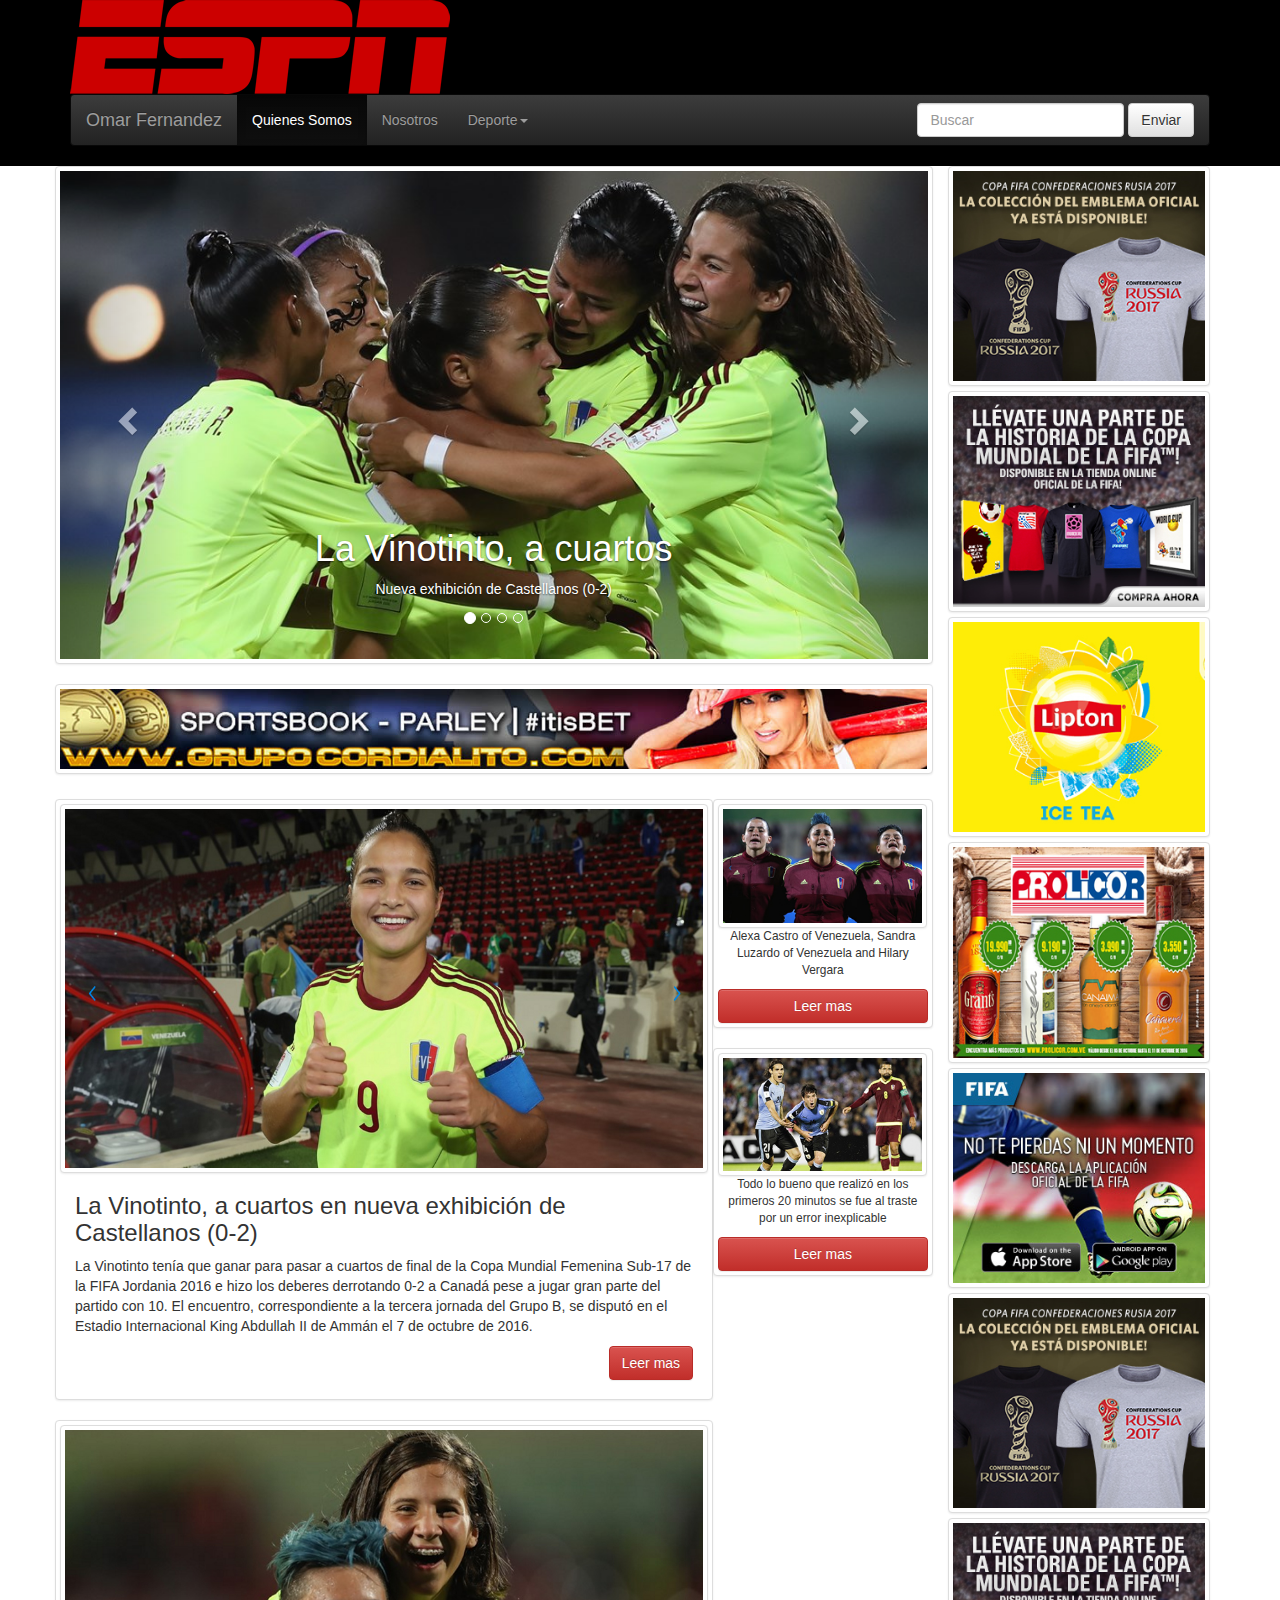
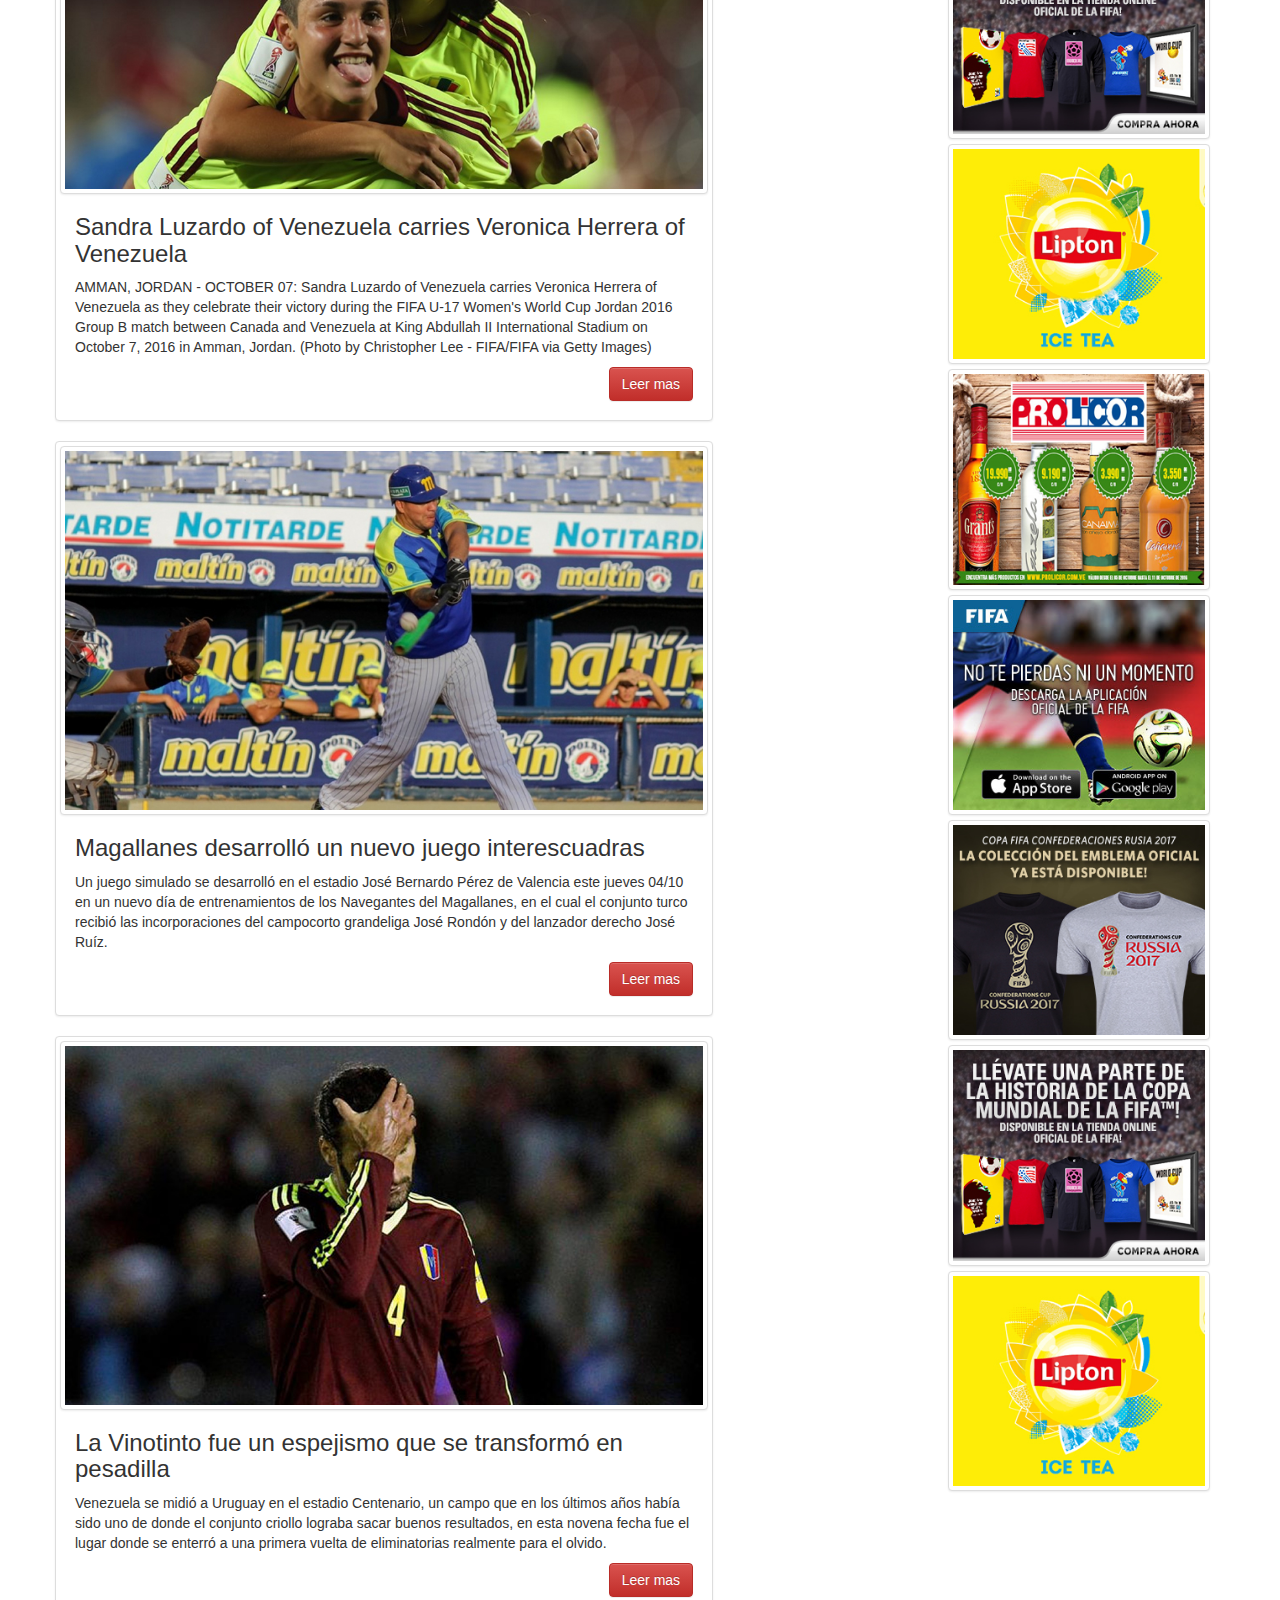
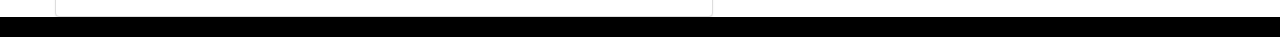
<file: index.html>
<!DOCTYPE html>
<html lang="es">
<head>
      <meta charset="utf-8">
      <meta http-equiv="X-UA-Compatible" content="IE=edge">
      <meta name="viewport" content="width=device-width, initial-scale=1">
     
      <title>Prototipo Revista</title>
      <!-- Bootstrap -->
      <link rel="stylesheet" href="css/bootstrap.css">
      <link rel="stylesheet" href="css/bootstrap-theme.css">
      <link rel="stylesheet" href="css/estilos.css">
      
      <!--[if lt IE 9]>
		<script src="https://oss.maxcdn.com/html5shiv/3.7.2/html5shiv.min.js"> </script>
		<script src="https://oss.maxcdn.com/respond/1.4.2/respond.min.js"></script>
     <![endif]-->
</head>
<body>
<header>
	<div class="container-fluid " style="background:#000">
    	<div class="container">	
        	<img src="img/logo2.png"  class="img-responsive">
          <nav role="navigation" class="navbar navbar-inverse">
  <!-- El logotipo y el icono que despliega el menú se agrupan
       para mostrarlos mejor en los dispositivos móviles -->
  <div class="navbar-header">
    <button type="button" class="navbar-toggle" data-toggle="collapse"  data-target=".navbar-ex1-collapse">
      <span class="sr-only">Desplegar navegación</span>
      <span class="icon-bar"></span>
      <span class="icon-bar"></span>
      <span class="icon-bar"></span>
    </button>
    <a class="navbar-brand" href="#">Omar Fernandez</a>
  </div>
 
  <!-- Agrupar los enlaces de navegación, los formularios y cualquier
       otro elemento que se pueda ocultar al minimizar la barra -->
  <div class="collapse navbar-collapse navbar-ex1-collapse">
    <ul class="nav navbar-nav">
      <li class="active"><a href="#">Quienes Somos</a></li>
      <li><a href="#">Nosotros</a></li>
      <li class="dropdown">
        <a href="#" class="dropdown-toggle" data-toggle="dropdown">
         Deporte<b class="caret"></b>
        </a>
		  
		<ul class="dropdown-menu">
          <li><a href="#">Productos</a></li>
          <li><a href="#">Servicios</a></li>
          <li><a href="#">Deportes</a></li>
          <li class="divider"></li>
          <li><a href="#">Acción #4</a></li>
          <li class="divider"></li>
          <li><a href="#">Acción #5</a></li>
        </ul>
      </li>
    </ul>
 
    <form class="navbar-form navbar-right" role="search">
      <div class="form-group">
        <input type="text" class="form-control" placeholder="Buscar">
      </div>
      <button type="submit" class="btn btn-default">Enviar</button>
    </form>
 
    
  </div>
</nav>			
        </div>
    </div>
</header>
<section>
<div class="container">	
	
	<div class="row">
        <div class="col-md-9">
        	<div class="row">
				<div class="img-thumbnail">
    <div id="carousel-example-generic" class="carousel slide" data-ride="carousel"> 
        <ol class=" carousel-indicators"> 
            <li data-target="#carousel-example-generic" data-slide-to="0" class="active"></li> 
            <li data-target="#carousel-example-generic" data-slide-to="1"></li> 
            <li data-target="#carousel-example-generic" data-slide-to="2"></li>
            <li data-target="#carousel-example-generic" data-slide-to="2"></li> 
        </ol>
        <div class="carousel-inner"> 
            <div class="item active"> 
                <img src="img/banner0.jpg" alt=""> 
                <div class="carousel-caption">
                    <h1>La Vinotinto, a cuartos</h1> 
                    <p>Nueva exhibición de Castellanos (0-2)</p> 
                    
                    
                    
                </div> 
            </div> 
            <div class="item">
                <img src="img/banner1.jpg" alt="">  
                <div class="carousel-caption">
                    <h1>TITULO 02</h1> 
                    <p>SUBTITULO 03</p> 
                </div>
            </div> 
            <div class="item">
                <img src="img/banner2.jpg" alt=""> 
                <div class="carousel-caption">
                    <h1>TITULO 03</h1> 
                    <p>SUBTITULO 03</p> 
                </div>
           </div> 
           <div class="item">
                <img src="img/banner3.jpg" alt=""> 
                <div class="carousel-caption">
                    <h1>TITULO 03</h1> 
                    <p>SUBTITULO 03</p> 
                </div>
           </div> 
			
			
			
    </div> 
		
				
    <!-- Controls -->
    <a class="left carousel-control" href="#carousel-example-generic" role="button" data-slide="prev">
        <span class="glyphicon glyphicon-chevron-left"></span>
    </a>
    <a class="right carousel-control" href="#carousel-example-generic" role="button" data-slide="next">
        <span class="glyphicon glyphicon-chevron-right"></span>
    </a>
    
  </div>
</div>   
				<div class="col-md-12">
					<div class="row">
						<div class="img-thumbnail" style="margin-top:20px">

						<img src="img/7370995166234552400.jpg"  class="img-responsive">

						</div>
					</div>
				</div>
				
				<div class="col-md-9">
                	<div  class="row">
                    
                    <div class="img-thumbnail" style="margin-top:20px">
                        <img src="img/not01.jpg" class="img-responsive img-thumbnail">
                         <div  style="margin:15px">
                        <h3>La Vinotinto, a cuartos en nueva exhibición de Castellanos (0-2)</h3>
                        <p>La Vinotinto tenía que ganar para pasar a cuartos de final de la Copa Mundial Femenina Sub-17 de la FIFA Jordania 2016 e hizo los deberes derrotando 0-2 a Canadá pese a jugar gran parte del partido con 10. El encuentro, correspondiente a la tercera jornada del Grupo B, se disputó en el Estadio Internacional King Abdullah II de Ammán el 7 de octubre de 2016.</p>
                            <div class="text-right">
                            	<a href="detalle.html" class="btn btn-danger"> Leer mas</a>
                            </div>
                        </div>
                	</div>
                    
                    
                     <div class="img-thumbnail" style="margin-top:20px">
                        <img src="img/not02.jpg" class="img-responsive img-thumbnail">
                        <div  style="margin:15px">
                        <h3>Sandra Luzardo of Venezuela carries Veronica Herrera of Venezuela </h3>
                        <p>AMMAN, JORDAN - OCTOBER 07: Sandra Luzardo of Venezuela carries Veronica Herrera of Venezuela as they celebrate their victory during the FIFA U-17 Women's World Cup Jordan 2016 Group B match between Canada and Venezuela at King Abdullah II International Stadium on October 7, 2016 in Amman, Jordan. (Photo by Christopher Lee - FIFA/FIFA via Getty Images)</p>
                        	<div class="text-right">
                            	<a href="detalle.html" class="btn btn-danger"> Leer mas</a>
                            </div>
                        </div>
                    </div>
                	
                    
                    <div class="img-thumbnail" style="margin-top:20px">
                        <img src="img/not03.jpg" class="img-responsive img-thumbnail">
                        <div  style="margin:15px">
                            <h3>Magallanes desarrolló un nuevo juego interescuadras</h3>
                            <p>Un juego simulado se desarrolló en el estadio José Bernardo Pérez de Valencia este jueves 04/10 en un nuevo día de entrenamientos de los Navegantes del Magallanes, en el cual el conjunto turco recibió las incorporaciones del campocorto grandeliga José Rondón y del lanzador derecho José Ruíz.</p>
                                <div class="text-right">
                                    <a href="detalle.html" class="btn btn-danger"> Leer mas</a>
                                </div>
                         </div>
                    </div>
                    
                    
                     <div class="img-thumbnail" style="margin-top:20px">
                        <img src="img/not04.jpg" class="img-responsive img-thumbnail">
                        <div  style="margin:15px">
                            <h3>La Vinotinto fue un espejismo que se transformó en pesadilla</h3>
                            <p>Venezuela se midió a Uruguay en el estadio Centenario, un campo que en los últimos años había sido uno de donde el conjunto criollo lograba sacar buenos resultados, en esta novena fecha fue el lugar donde se enterró a una primera vuelta de eliminatorias realmente para el olvido.</p>
                                <div class="text-right">
                                    <a href="detalle.html" class="btn btn-danger"> Leer mas</a>
                                </div>
                         </div>
                    </div> 
                    </div>   
                </div>
                <div class="col-md-3">
                	<div  class="row" style="margin-top:20px">
                    	<div  class="img-thumbnail text-center">
                            <img src="img/mini01.jpg"  class="img-responsive img-thumbnail">
                            <p  class="small">Alexa Castro of Venezuela, Sandra Luzardo of Venezuela and Hilary Vergara </p>
                            <a href="detalle.html" class="btn btn-danger btn-block"> Leer mas</a>
                         </div>
                    </div>
                    
                    <div  class="row" style="margin-top:20px">
                    	<div  class="img-thumbnail text-center">
                            <img src="img/mini02.jpg"  class="img-responsive img-thumbnail">
                            <p  class="small">Todo lo bueno que realizó en los primeros 20 minutos se fue al traste por un error inexplicable</p>
                            <a href="#" class="btn btn-danger btn-block"> Leer mas</a>
                         </div>
                    </div>
                </div>
           
    
    		
                
            </div>
      </div>
       
        <div class="col-md-3  ">
                  <div class="img-thumbnail">
    <img src="img/pub01.jpg"  class="img-responsive">
</div>
<div class="img-thumbnail">
    <img src="img/pub02.jpg" class="img-responsive">
</div>
<div class="img-thumbnail">
    <img src="img/pub03.jpg" class="img-responsive">
</div>
<div class="img-thumbnail">
    <img src="img/pub04.jpg" class="img-responsive">
</div>
 <div class="img-thumbnail">
    <img src="img/pub05.jpg" class="img-responsive">
</div>
<div class="img-thumbnail">
    <img src="img/pub01.jpg"  class="img-responsive">
</div>
<div class="img-thumbnail">
    <img src="img/pub02.jpg" class="img-responsive">
</div>
<div class="img-thumbnail">
    <img src="img/pub03.jpg" class="img-responsive">
</div>
<div class="img-thumbnail">
    <img src="img/pub04.jpg" class="img-responsive">
</div>
 <div class="img-thumbnail">
    <img src="img/pub05.jpg" class="img-responsive">
</div>
<div class="img-thumbnail">
    <img src="img/pub01.jpg"  class="img-responsive">
</div>
<div class="img-thumbnail">
    <img src="img/pub02.jpg" class="img-responsive">
</div>
<div class="img-thumbnail">
    <img src="img/pub03.jpg" class="img-responsive">
</div>
<!--<div class="img-thumbnail">
    <img src="img/publicidad//pub04.jpg" class="img-responsive">
</div>
 <div class="img-thumbnail">
    <img src="img/publicidad//pub05.jpg" class="img-responsive">
</div>--> 
        </div>
     </div> 
      
  </div>
  
</div>


</section>
<footer>
	<div class="container-fluid"  style="background:#000">
    	<br>
        <pie de pagina
        <br>
    </div>


</footer>
    
    
    

    <script src="js/jquery_local.js"></script>
    
    <script src="js/bootstrap.min.js"> </script>
</body>  
</html>
</file>
<file: css/estilos.css>
@charset "utf-8";
/* CSS Document */
.texto_derecha{
	float:left;
	margin-right:10px;
}

.separar{
	margin-top:20px;
}

.fondoh{
	background:#000;
	padding-top:10px;/*margen superior*/
	/*padding-botton: margen inferior*/
}

.fondom{
	padding-top: 10px;
	background: #D11B1E;

	
}
</file>
